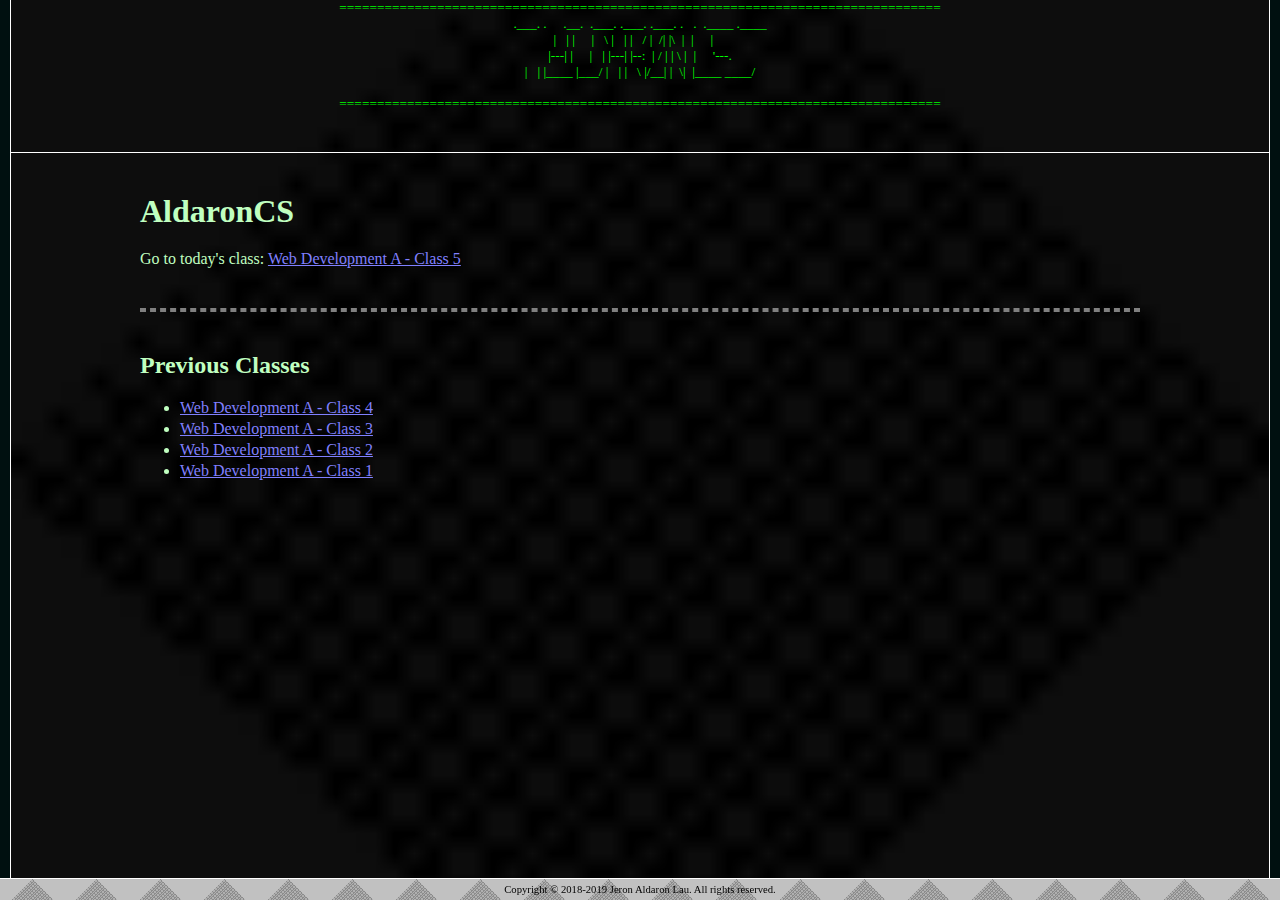
<file: index.html>
<!--

================================================================================
             .___. .     .__.  .___. .___. .___. .   .  .____ .____
             |   | |     |   \ |   | |   / |  /| |\  |  |     |
             |---| |     |   | |---| |--\  | / | | \ |  |     '---.
             |   | |____ |___/ |   | |   \ |/__| |  \|  |____ ____/
	
================================================================================

-->
<!DOCTYPE html>
<html lang="en-US">
<head>
	<title>AldaronCS</title>
	<meta charset="utf-8">
	<link rel="stylesheet" href="style.css">
</head>
<body>
	<div>
		<h1>AldaronCS</h1>
        <p>
		Go to today's class: <a href="4320190x0104/">Web Development A - Class 5</a>
        </p>

        <hr class="dashed_line"/>

        <h2>Previous Classes</h2>
        <ul>
            <li><a href="32720190x0103/">Web Development A - Class 4</a></li>
            <li><a href="32020190x0102/">Web Development A - Class 3</a></li>
            <li><a href="31320190x0101/">Web Development A - Class 2</a></li>
            <li><a href="3620190x0100/">Web Development A - Class 1</a></li>
        </ul>

	</div>
    <span class="copyright" style="width:100%"></span>
</body>
</html>
</file>
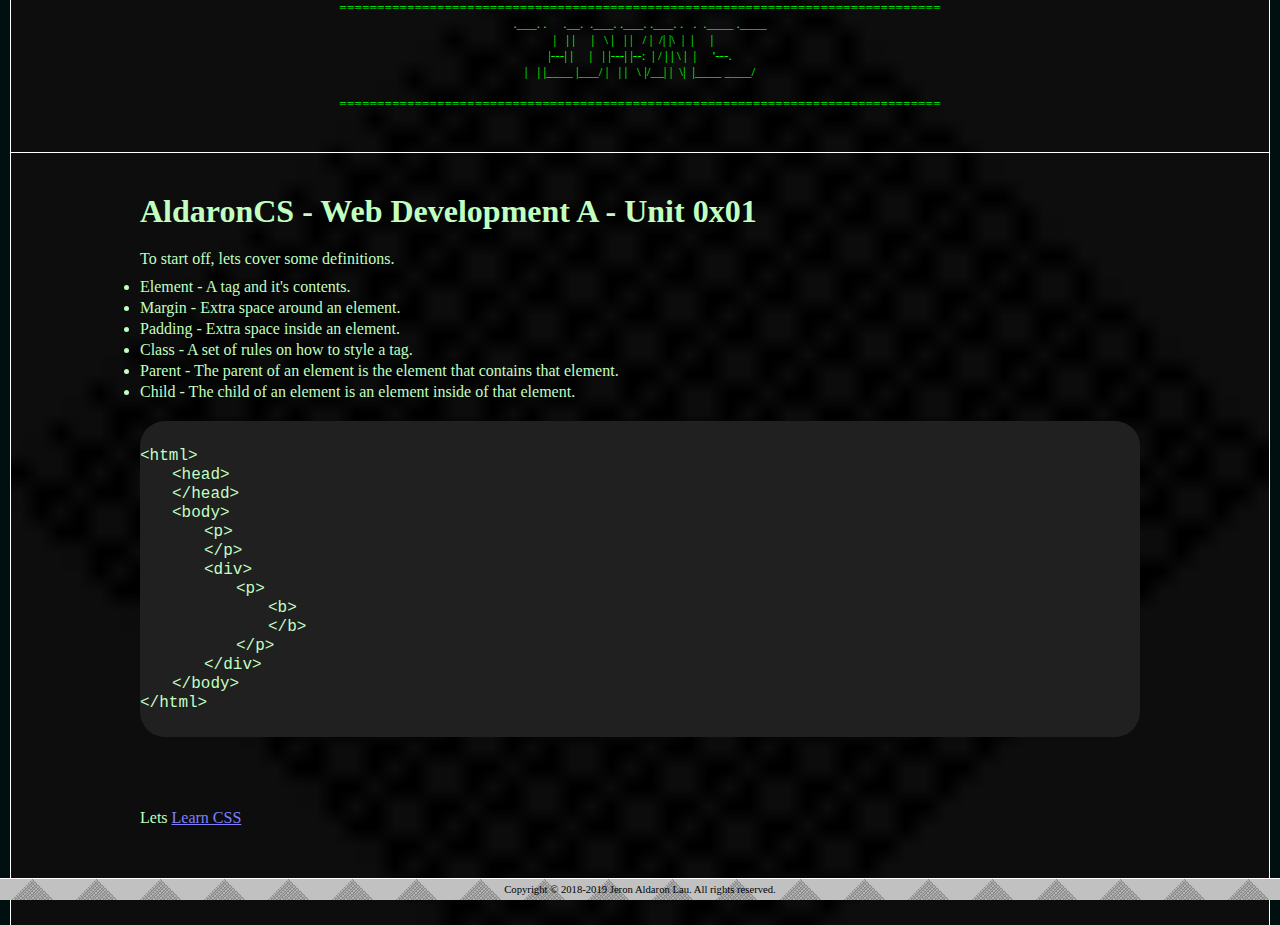
<file: 31320190x0101/index.html>
<!--

================================================================================
             .___. .     .__.  .___. .___. .___. .   .  .____ .____
             |   | |     |   \ |   | |   / |  /| |\  |  |     |
             |---| |     |   | |---| |--\  | / | | \ |  |     '---.
             |   | |____ |___/ |   | |   \ |/__| |  \|  |____ ____/
	
================================================================================

-->
<!DOCTYPE html>
<html lang="en-US">
<head>
	<title>AldaronCS</title>
	<meta charset="utf-8">
	<link rel="stylesheet" href="../style.css">
</head>
<body>
	<div>
		<h1>AldaronCS - Web Development A - Unit 0x01</h1>

		<p>
		To start off, lets cover some definitions.
		</p>

		<li>
		Element - A tag and it's contents.
		</li>
		<li>
		Margin - Extra space around an element.
		</li>
		<li>
        Padding - Extra space inside an element.
		</li>
		<li>
        Class - A set of rules on how to style a tag.
		</li>
		<li>
        Parent - The parent of an element is the element that contains that element.
		</li>
		<li>
        Child - The child of an element is an element inside of that element.
		</li>

        <section class="code" style="background: #202020;margin-top:20px">
<code>&lthtml&gt
	&lthead&gt
	&lt/head&gt
	&ltbody&gt
		&ltp&gt
		&lt/p&gt
		&ltdiv&gt
			&ltp&gt
				&ltb&gt
				&lt/b&gt
			&lt/p&gt
		&lt/div&gt
	&lt/body&gt
&lt/html&gt</code>
	</section>
		<br/><br/><br/><br/>

		<p>
		Lets <a href="css">Learn CSS</a>
		</p>
	</div>
    <span class="copyright" style="width:100%"></span>
</body>
</html>
</file>
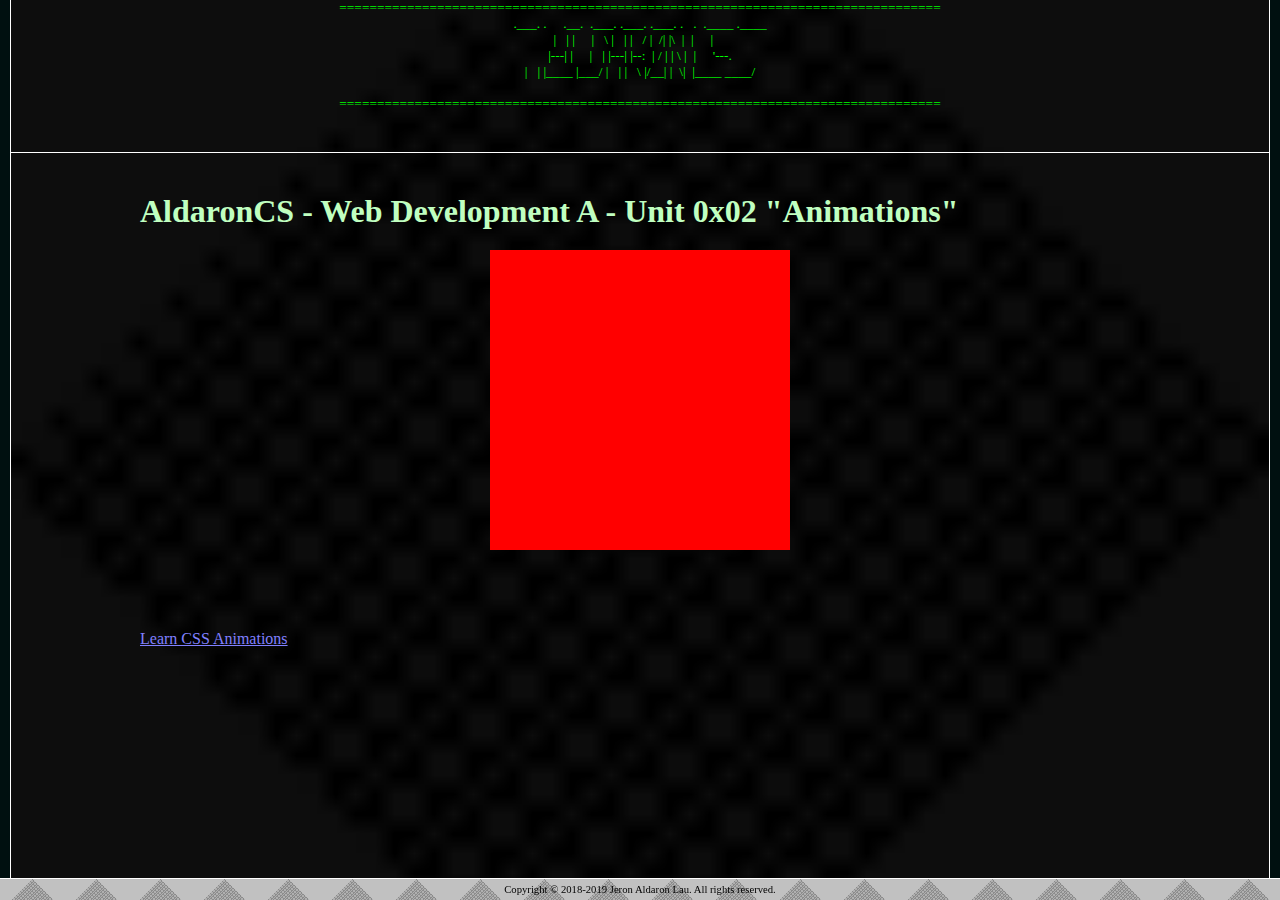
<file: 32020190x0102/index.html>
<!--

================================================================================
             .___. .     .__.  .___. .___. .___. .   .  .____ .____
             |   | |     |   \ |   | |   / |  /| |\  |  |     |
             |---| |     |   | |---| |--\  | / | | \ |  |     '---.
             |   | |____ |___/ |   | |   \ |/__| |  \|  |____ ____/
	
================================================================================

-->
<!DOCTYPE html>
<html lang="en-US">
<head>
	<title>AldaronCS</title>
	<meta charset="utf-8">
	<link rel="stylesheet" href="../style.css">
    <style>
        .animation {
            width: 300px;
            height: 300px;
            background-color: #FF0000;
        }

        .animation:hover {
            background-color: #00FF00;
        }

        .animation2 {
            width: 300px;
            height: 300px;
            background-color: #FF0000;
            transition-timing-function: ease;
            transition-duration: 0.2s;
        }

        .animation2:hover {
            background-color: #00FF00;
        }

        .field {
            image-align: left;
            width: 500px;
            height: 500px;
            background-color: #A0FFA0;
            transition-timing-function: ease;
            transition-duration: 2.0s;
        }

        .face {
		float: left;
		position: relative;
		width: 100px;
		height: 100px;
		background: url("../face.svg");
		top: 0px;
		left: 0px;
		animation-name: animation;
		animation-duration: 4s;
		animation-iteration-count: infinite;
		animation-timing-function: ease;
        }

	@keyframes animation {
		0%   {top:0px; left:0px; background: url("../face.svg")}
		20%  {top:400px; left:400px; background: url("../face.svg")}
		40%  {top:400px; left:400px; background: url("../face2.svg")}
		60%  {top:400px; left:400px; background: url("../face.svg")}
		80%  {top:0px; left:0px; background: url("../face.svg")}
		100% {top:0px; left:0px; background: url("../face2.svg")}
	}
    </style>
    <script src="../script.js"></script>
</head>
<body>
	<div>
		<h1>AldaronCS - Web Development A - Unit 0x02 "Animations"</h1>

        <div class="animation">
        </div>

		<p>
		<a href="css">Learn CSS Animations</a>
		</p>

<!--        <div class="animation2">
        </div>

	<input type="text" onkeypress="whenKey()">

        <div id="field" class="field" onmouseover="doSomething()" onmouseout="doSomethingElse()" onmousedown="heading()" onmouseup="paragraph()">
	Some Text.
	<div class="face"></div>
</div>-->
	</div>
    <span class="copyright" style="width:100%"></span>
</body>
</html>
</file>
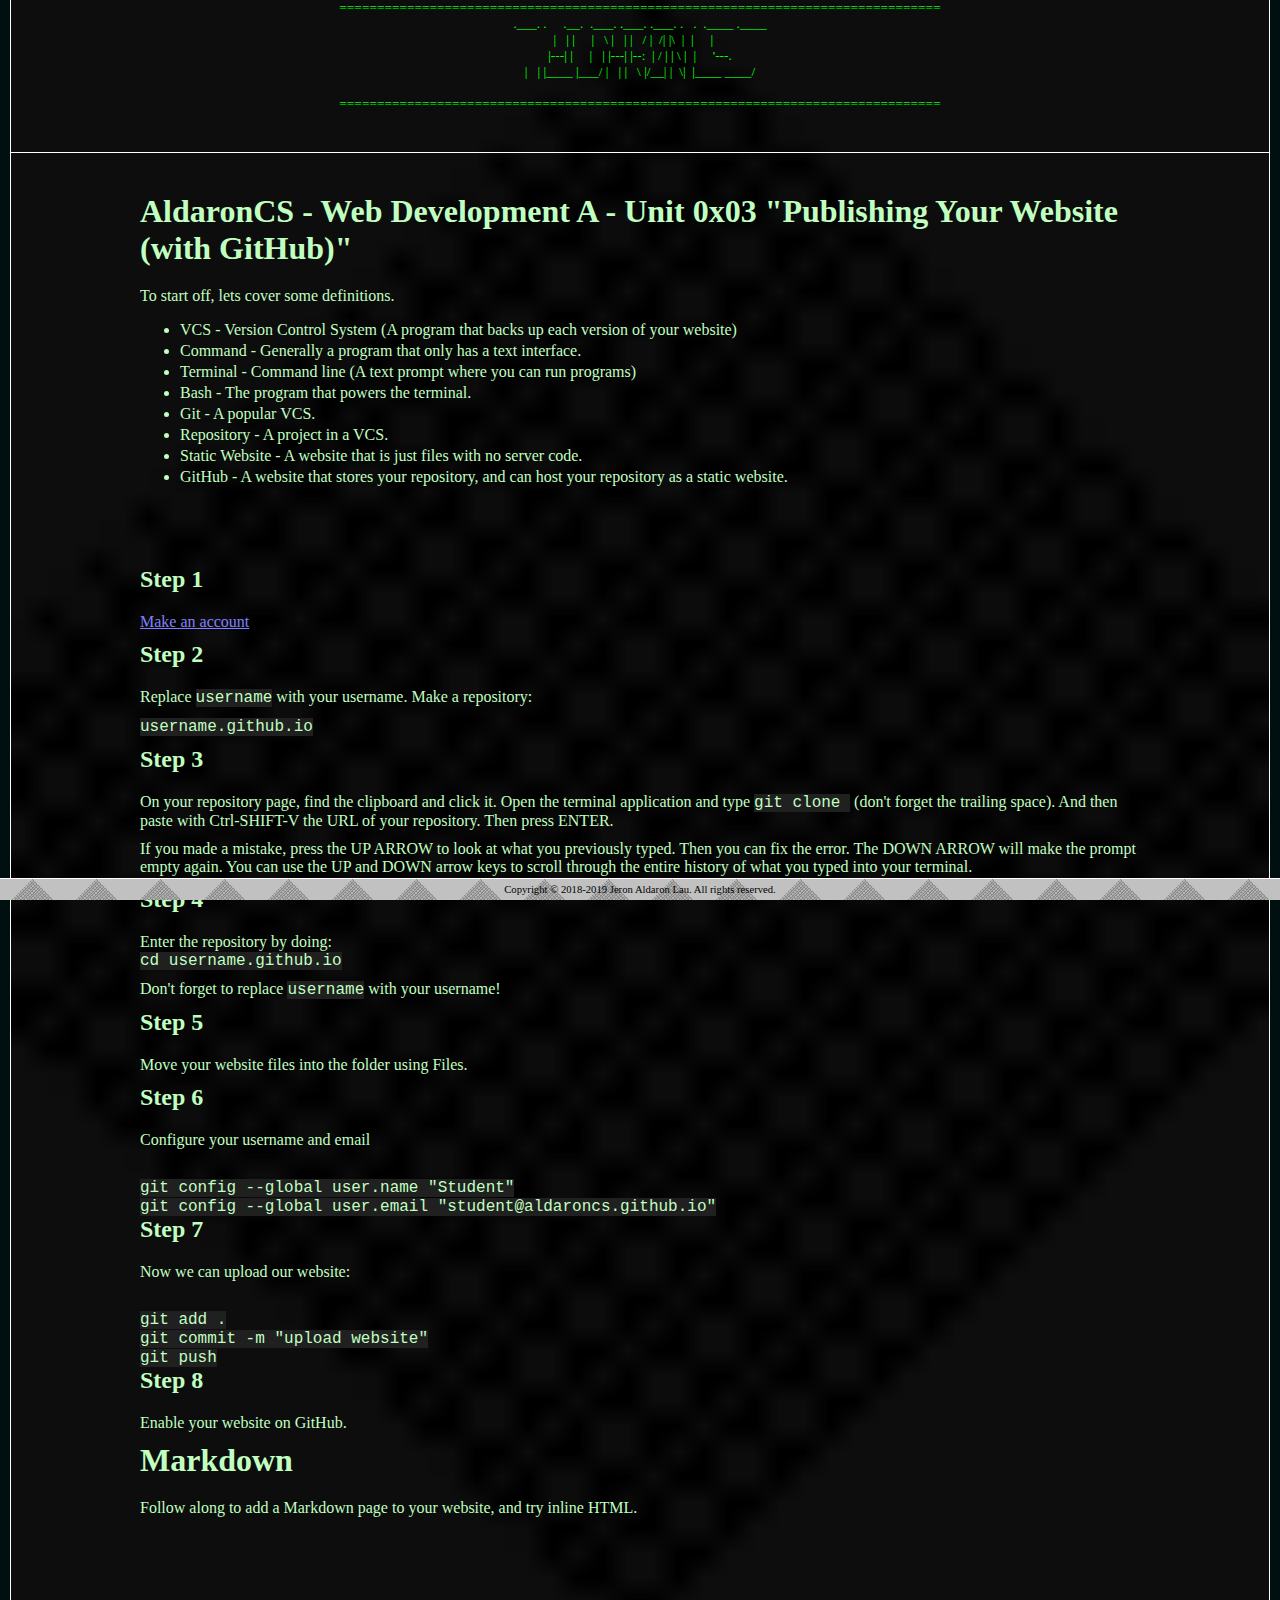
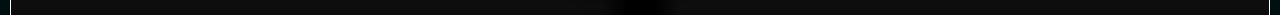
<file: 32720190x0103/index.html>
<!--

================================================================================
             .___. .     .__.  .___. .___. .___. .   .  .____ .____
             |   | |     |   \ |   | |   / |  /| |\  |  |     |
             |---| |     |   | |---| |--\  | / | | \ |  |     '---.
             |   | |____ |___/ |   | |   \ |/__| |  \|  |____ ____/
	
================================================================================

-->
<!DOCTYPE html>
<html lang="en-US">
<head>
	<title>AldaronCS</title>
	<meta charset="utf-8">
	<link rel="stylesheet" href="../style.css">
    <script src="../script.js"></script>
</head>
<body>
	<div>
		<h1>AldaronCS - Web Development A - Unit 0x03 "Publishing Your Website (with GitHub)"</h1>

        <p>To start off, lets cover some definitions.</p>
        <ul>
            <li>
                VCS - Version Control System (A program that backs up each version of your website)
            </li>
            <li>
                Command - Generally a program that only has a text interface.
            </li>
            <li>
                Terminal - Command line (A text prompt where you can run programs)
            </li>
            <li>
                Bash - The program that powers the terminal.
            </li>
            <li>
                Git - A popular VCS.
            </li>
            <li>
                Repository - A project in a VCS.
            </li>
            <li>
                Static Website - A website that is just files with no server code.
            </li>
            <li>
                GitHub - A website that stores your repository, and can host your repository as a static website.
            </li>
        </ul>

        <h2>Step 1</h2>

		<p>
		<a href="https://github.com">Make an account</a>
		</p>

        <h2>Step 2</h2>
        <p>Replace <code>username</code> with your username.  Make a repository:</p>
        <p>
        <code>username.github.io</code>
        </p>

        <h2>Step 3</h2>
        <p>
        On your repository page, find the clipboard and click it.  Open the terminal application and
        type <code>git clone </code> (don't forget the trailing space).  And then paste with
        Ctrl-SHIFT-V the URL of your repository.  Then press ENTER.
        </p><p>
        If you made a mistake, press the UP ARROW to look at what you previously typed.  Then you
        can fix the error.  The DOWN ARROW will make the prompt empty again.  You can use the UP and
        DOWN arrow keys to scroll through the entire history of what you typed into your terminal.
        </p>

        <h2>Step 4</h2>
        <p>
        Enter the repository by doing: <br/>
        <code>cd username.github.io</code>
        </p>
        <p>
        Don't forget to replace <code>username</code> with your username!
        </p>

        <h2>Step 5</h2>
        <p>Move your website files into the folder using Files.</p>

        <h2>Step 6</h2>
        <p>Configure your username and email</p>
        <code>
git config --global user.name "Student"
git config --global user.email "student@aldaroncs.github.io"</code>

        <h2>Step 7</h2>
        <p>Now we can upload our website:</p>
        <code>
git add .
git commit -m "upload website"
git push</code>

        <h2>Step 8</h2>
        <p>Enable your website on GitHub.</p>

        <h1>Markdown</h1>
        <p>Follow along to add a Markdown page to your website, and try inline HTML.</p>

	</div>
    <span class="copyright" style="width:100%"></span>
</body>
</html>
</file>
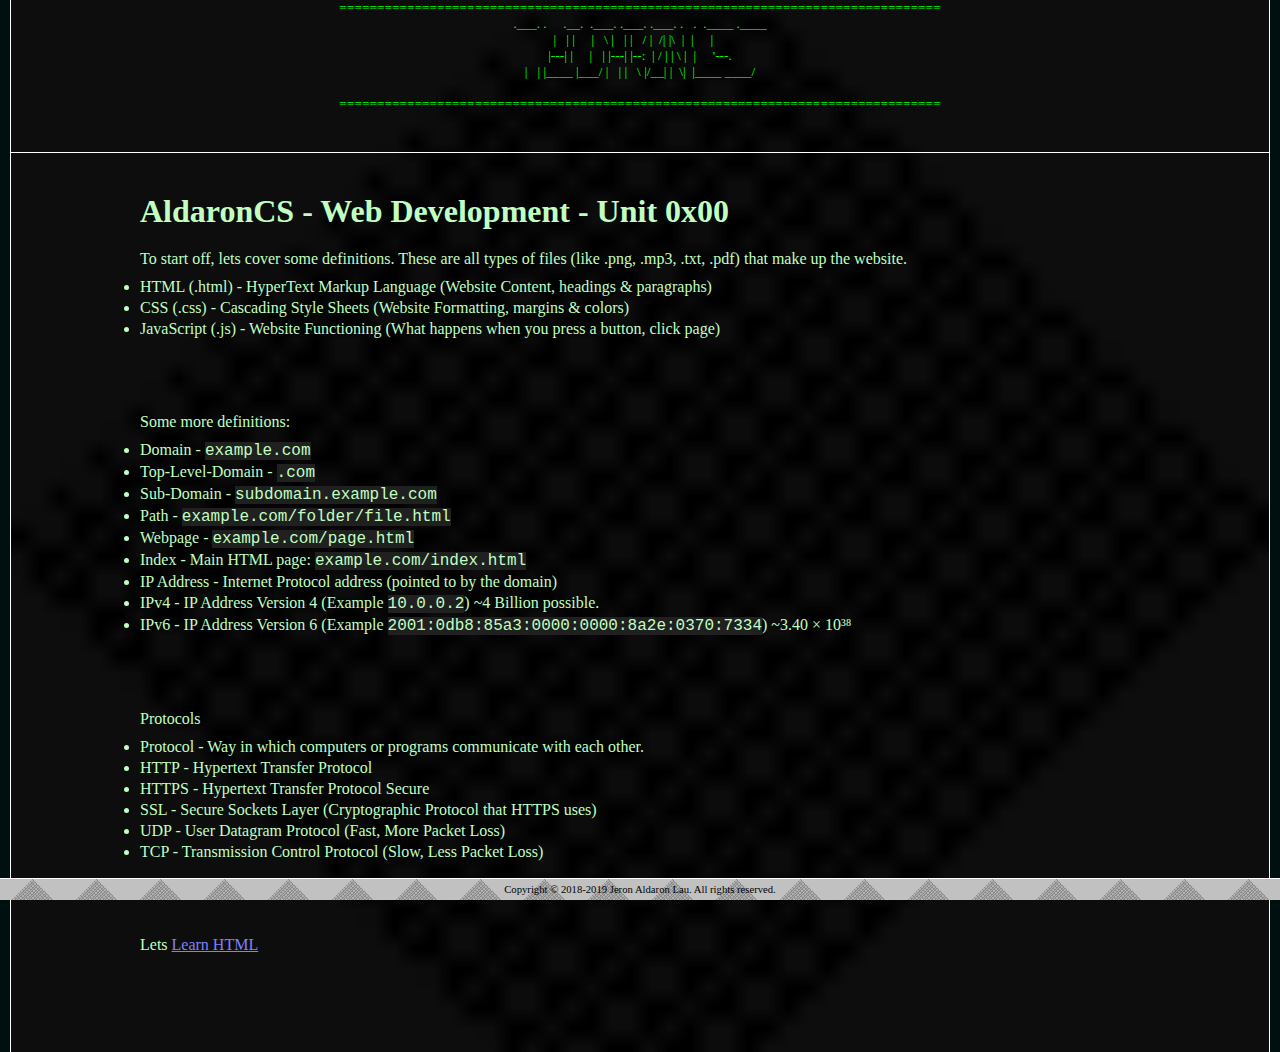
<file: 3620190x0100/index.html>
<!--

================================================================================
             .___. .     .__.  .___. .___. .___. .   .  .____ .____
             |   | |     |   \ |   | |   / |  /| |\  |  |     |
             |---| |     |   | |---| |--\  | / | | \ |  |     '---.
             |   | |____ |___/ |   | |   \ |/__| |  \|  |____ ____/
	
================================================================================

-->
<!DOCTYPE html>
<html lang="en-US">
<head>
	<title>AldaronCS</title>
	<meta charset="utf-8">
	<link rel="stylesheet" href="../style.css">
</head>
<body>
	<div>
		<h1>AldaronCS - Web Development - Unit 0x00</h1>

		<p>
		To start off, lets cover some definitions.  These are all types
		of files (like .png, .mp3, .txt, .pdf) that make up the website.
		</p>

		<li>
		HTML (.html) - HyperText Markup Language (Website Content,
		headings & paragraphs)
		</li>
		<li>
		CSS (.css) - Cascading Style Sheets (Website Formatting,
		margins & colors)
		</li>
		<li>
		JavaScript (.js) - Website Functioning (What happens when you
		press a button, click page)
		</li>

		<br/><br/><br/><br/>

		<p>
		Some more definitions:        
		</p>

		<li>
		Domain - <code>example.com</code>
		</li>
		<li>
		Top-Level-Domain - <code>.com</code>
		</li>
		<li>
		Sub-Domain - <code>subdomain.example.com</code>
		</li>
		<li>
		Path - <code>example.com/folder/file.html</code>
		</li>
		<li>
		Webpage - <code>example.com/page.html</code>
		</li>
		<li>
		Index - Main HTML page: <code>example.com/index.html</code>
		</li>
		<li>
		IP Address - Internet Protocol address (pointed to by the domain)
		</li>
		<li>
		IPv4 - IP Address Version 4 (Example <code>10.0.0.2</code>) ~4 Billion possible.
		</li>
		<li>
		IPv6 - IP Address Version 6 (Example <code>2001:0db8:85a3:0000:0000:8a2e:0370:7334</code>) ~3.40 × 10³⁸
		</li>

		<br/><br/><br/><br/>

		<p>Protocols</p>
		<li>
		Protocol - Way in which computers or programs communicate with each other.
		</li>
		<li>
		HTTP - Hypertext Transfer Protocol
		</li>
		<li>
		HTTPS - Hypertext Transfer Protocol Secure
		</li>
		<li>
		SSL - Secure Sockets Layer (Cryptographic Protocol that HTTPS uses)
		</li>
		<li>
		UDP - User Datagram Protocol (Fast, More Packet Loss)
		</li>
		<li>
		TCP - Transmission Control Protocol (Slow, Less Packet Loss)
		</li>

		<br/><br/><br/><br/>

		<p>
		Lets <a href="html">Learn HTML</a>
		</p>
	</div>
    <span class="copyright" style="width:100%"></span>
</body>
</file>
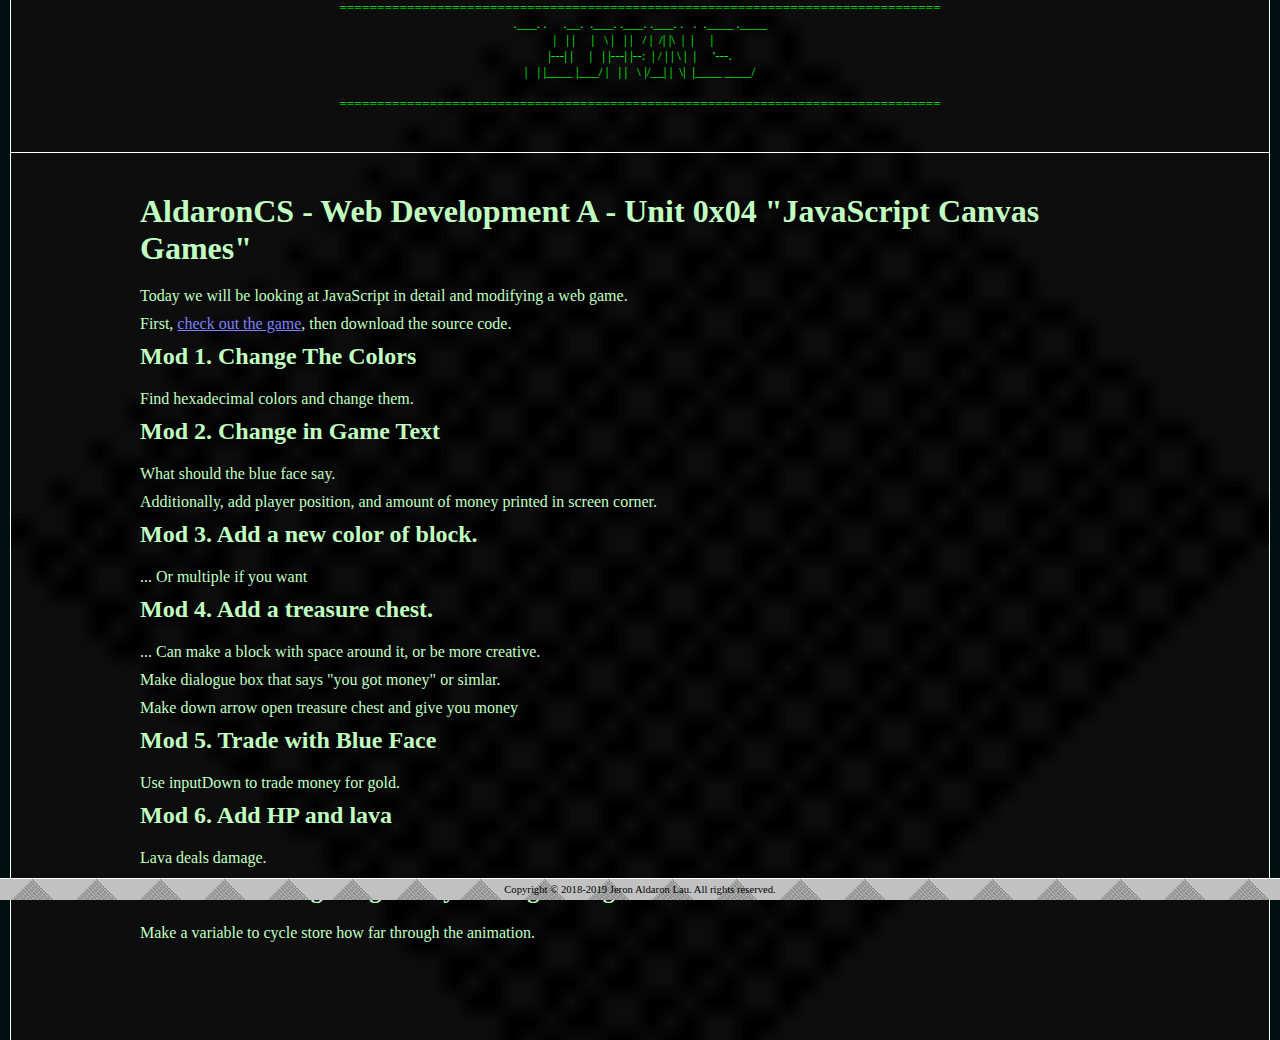
<file: 4320190x0104/index.html>
<!--

================================================================================
             .___. .     .__.  .___. .___. .___. .   .  .____ .____
             |   | |     |   \ |   | |   / |  /| |\  |  |     |
             |---| |     |   | |---| |--\  | / | | \ |  |     '---.
             |   | |____ |___/ |   | |   \ |/__| |  \|  |____ ____/
	
================================================================================

-->
<!DOCTYPE html>
<html lang="en-US">
<head>
	<title>AldaronCS</title>
	<meta charset="utf-8">
	<link rel="stylesheet" href="../style.css">
    <script src="../script.js"></script>
</head>
<body>
	<div>
		<h1>AldaronCS - Web Development A - Unit 0x04 "JavaScript Canvas Games"</h1>

        <p>Today we will be looking at JavaScript in detail and modifying a web game.</p>
        <p>First, <a href="game.html">check out the game</a>, then download the source code.</p>

        <h2>Mod 1. Change The Colors</h2>
        <p>Find hexadecimal colors and change them.</p>

        <h2>Mod 2. Change in Game Text</h2>
        <p>What should the blue face say.</p>
        <p>Additionally, add player position, and amount of money printed in screen corner.</p>

        <h2>Mod 3. Add a new color of block.</h2>
        <p>... Or multiple if you want</p>

        <h2>Mod 4. Add a treasure chest.</h2>
        <p>... Can make a block with space around it, or be more creative.</p>
        <p>Make dialogue box that says "you got money" or simlar.</p>
        <p>Make down arrow open treasure chest and give you money</p>

        <h2>Mod 5. Trade with Blue Face</h2>
        <p>Use inputDown to trade money for gold.</p>

        <h2>Mod 6. Add HP and lava</h2>
        <p>Lava deals damage.</p>

        <h2>Mod 7. Animate getting money / taking damage</h2>
        <p>Make a variable to cycle store how far through the animation.</p>
	</div>
    <span class="copyright" style="width:100%"></span>
</body>
</html>
</file>
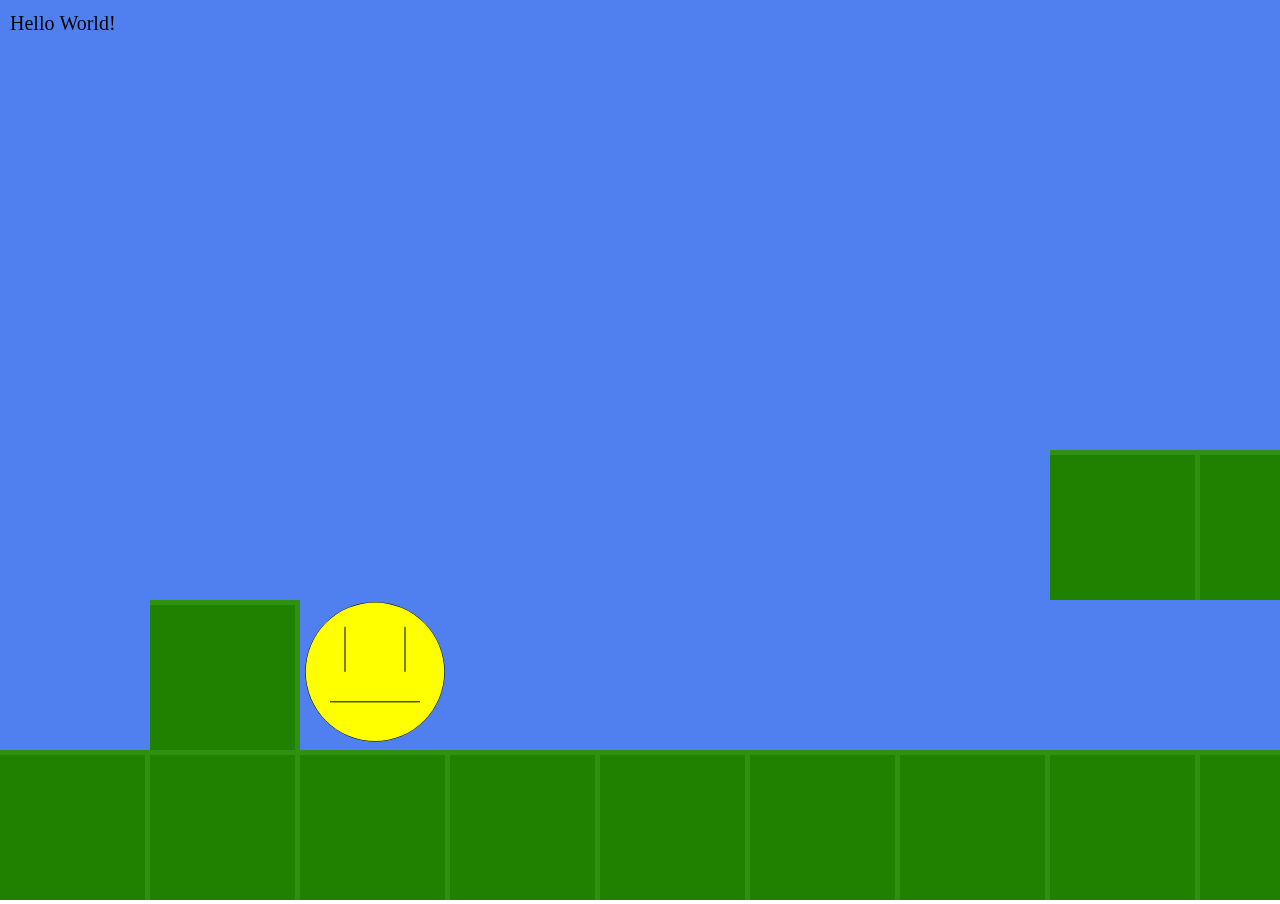
<file: 4320190x0104/game.html>
<!DOCTYPE html>
<html>
<head>
	<meta charset=utf-8>
	<meta name="viewport" content="width=device-width, user-scalable=no, minimum-scale=1.0, maximum-scale=1.0">
	<title>Game</title>
	<style>
		body { margin: 0; overflow: hidden; }
	</style>
</head>
<body>
<!-- This is where the screen display is. -->
<canvas id="gameCanvas">Your browser does not support the HTML5 canvas tag.</canvas>
<!-- JavaScript in the HTML file with <script> tag. -->
<script>

///////////////////////////////////////////////////////////////////////////////////////////////////
///                                    JavaScript Code Begin                                    ///
///////////////////////////////////////////////////////////////////////////////////////////////////

// Define the variables
var width = window.innerWidth || document.documentElement.clientWidth
	|| document.body.clientWidth;
var height = window.innerHeight || document.documentElement.clientHeight
	|| document.body.clientHeight;
var canvas = document.getElementById("gameCanvas");
var time = performance.now();
var prev = time;

var inputLeft = false;
var inputRight = false;
var inputUp = false;
var inputDown = false;

var player_x = 0;
var player_y = 5;

// A list of tile columns.
var world = [
	[0, 0, 0, 0, 0, 1], // A column of blocks.
	[0, 0, 0, 0, 1, 1],
	[0, 0, 0, 0, 0, 1],
	[0, 0, 0, 0, 0, 1],
	[0, 0, 0, 0, 0, 1],
	[0, 0, 0, 0, 0, 1],
	[0, 0, 0, 0, 0, 1],
	[0, 0, 0, 1, 0, 1],
	[0, 0, 0, 1, 0, 1],
	[0, 0, 0, 1, 0, 1],
	[0, 0, 0, 1, 0, 1],
	[0, 0, 0, 0, 0, 1],
	[0, 0, 0, 0, 0, 1],
	[0, 0, 0, 0, 0, 1],
	[0, 0, 0, 0, 1, 1],
	[0, 0, 0, 1, 1, 1],
	[0, 0, 1, 1, 1, 1],
	[0, 0, 1, 1, 1, 1],
	[0, 2, 1, 1, 1, 1],
	[0, 0, 1, 1, 1, 1],
	[0, 0, 1, 1, 1, 1],
];

// This function gets run for every frame.
var render = function() {
	// Get the amount of time since last frame.
	time = performance.now();
	var diff = (time - prev) / 500;
	prev = time;

	// Update Player's Position
	if (inputRight) {
		player_x = player_x + diff;
	} else if (inputLeft) {
		player_x = player_x - diff;
	} else if (inputUp && player_y > 1) {
		player_y = player_y - (diff * 3);
	}

	if (player_x < 0) {
		player_x = 0;
	} else if (player_x >= world.length - 3) {
		player_x = world.length - 3;
	}

	var playertile = world[Math.floor(player_x + 2.5)][Math.floor(player_y)];
	var istalking = false;

	if (world[Math.floor(player_x + 2.5)][Math.floor(player_y + (diff))] == 0) {
		player_y += diff;
	} else if (playertile == 1) {
		player_y -= 1.0;
	} else if (playertile == 2) {
		istalking = true;
	}

	// Draw Background (Sky).
	var c = document.getElementById("gameCanvas");
	var ctx = c.getContext("2d");
	ctx.fillStyle = "#5080F0";
	ctx.fillRect(0, 0, width, height);

	// Draw World.
	for (var i = 0; i < world.length; i++) {
		var column = world[i];
		for (var j = 0; j < column.length; j++) {
			var tile = column[j];
			var x = (i - player_x) * height / 6;
			var y = j * height / 6;
			var s = height / 6;
			if (tile == 0) {
				// Draw nothing, there's nothing here.
			} else if (tile == 1) {
				// Draw a block.
				ctx.fillStyle = "#309010";
				ctx.fillRect(x, y, s, s);
				ctx.fillStyle = "#208000";
				ctx.fillRect(x, y + 5, s - 5, s - 5);
			} else if (tile == 2) {
				// Draw Person (Circle Face).
				ctx.beginPath();
				ctx.arc((0.5 + i - player_x) * height / 6, (0.5 + j) * height / 6, height / 13, 0, 2 * Math.PI);
				ctx.stroke();
				ctx.fillStyle = "#0000FF";
				ctx.fill();
				// Draw Player (Mouth)
				ctx.beginPath();
				ctx.moveTo((0.2 + i - player_x) * height / 6, (0.7 + j) * height / 6);
				ctx.lineTo((0.8 + i - player_x) * height / 6, (0.7 + j) * height / 6);
				ctx.stroke();
				// Draw Player (Eyes)
				ctx.beginPath();
				ctx.moveTo((0.3 + i - player_x) * height / 6, (0.2 + j) * height / 6);
				ctx.lineTo((0.3 + i - player_x) * height / 6, (0.5 + j) * height / 6);
				ctx.moveTo((0.7 + i - player_x) * height / 6, (0.2 + j) * height / 6);
				ctx.lineTo((0.7 + i - player_x) * height / 6, (0.5 + j) * height / 6);
				ctx.stroke();
			}
		}
	}

	// Draw Player (Circle Face).
	ctx.beginPath();
	ctx.arc(2.5 * height / 6, (-0.5 + player_y) * height / 6, height / 13, 0, 2 * Math.PI);
	ctx.stroke();
	ctx.fillStyle = "#FFFF00";
	ctx.fill();
	// Draw Player (Mouth)
	ctx.beginPath();
	ctx.moveTo(2.2 * height / 6, (-0.3 + player_y) * height / 6);
	ctx.lineTo(2.8 * height / 6, (-0.3 + player_y) * height / 6);
	ctx.stroke();
	// Draw Player (Eyes)
	ctx.beginPath();
	ctx.moveTo(2.3 * height / 6, (-0.8 + player_y) * height / 6);
	ctx.lineTo(2.3 * height / 6, (-0.5 + player_y) * height / 6);
	ctx.moveTo(2.7 * height / 6, (-0.8 + player_y) * height / 6);
	ctx.lineTo(2.7 * height / 6, (-0.5 + player_y) * height / 6);
	ctx.stroke();

	// Draw info
	ctx.font = "20px Georgia";
	ctx.fillStyle = "#000000";
	ctx.fillText("Hello World!", 10, 30);

	//
	if (istalking) {
		ctx.fillStyle = "#FFFFFF";
		ctx.fillRect(width / 4, height / 4, width / 2, height / 2);
		ctx.fillStyle = "#000000";
		ctx.fillText("Yo, I am the blue face!", (width / 4) + 20, (height / 4) + 40);
	}

	// Call this function again on the next frame.
	requestAnimationFrame(render);
};

// Add Listener for Resize Event.
window.onresize = function() {
	width = window.innerWidth || document.documentElement.clientWidth
		|| document.body.clientWidth;
	height = window.innerHeight || document.documentElement.clientHeight
		|| document.body.clientHeight;
	canvas.width = width;
	canvas.height = height;
};

// Add Listener for Keydown.
window.onkeydown = function() {
	if(event.keyCode == 37) {
		inputLeft = true;
	} else if(event.keyCode == 39) {
		inputRight = true;
	} else if(event.keyCode == 38) {
		inputUp = true;
	} else if(event.keyCode == 40) {
		inputDown = true;
	} else if(event.keyCode == 16) {
		alert("Hello!");
	}
};

// Add Listener for Keyup.
window.onkeyup = function() {
	if(event.keyCode == 37) {
		inputLeft = false;
	} else if(event.keyCode == 39) {
		inputRight = false;
	} else if(event.keyCode == 38) {
		inputUp = false;
		inputDown = false;
	} else if(event.keyCode == 40) {
		inputDown = false;
		inputUp = false;
	}
};

// Set canvas width and height.
canvas.width = width;
canvas.height = height;

// Render the first frame.
render();

///////////////////////////////////////////////////////////////////////////////////////////////////
///                                     JavaScript Code End                                     ///
///////////////////////////////////////////////////////////////////////////////////////////////////

</script>
</body>
</html>
</file>
<file: style.css>
/*
 *      ================================================================================
 *              .___. .     .__.  .___. .___. .___. .   .  .____ .____
 *              |   | |     |   \ |   | |   / |  /| |\  |  |     |
 *              |---| |     |   | |---| |--\  | / | | \ |  |     '---.
 *              |   | |____ |___/ |   | |   \ |/__| |  \|  |____ ____/
 * 	
 *      ================================================================================
 */

div {
    width: 90%;
    max-width: 1000px;
    margin: 0 auto;
}

pre {
    margin-top:0px;
    padding: 0px;
    margin: 0px;
    font-size: 10pt;
}

body:before {
    content: "\
================================================================================\A\
.___. .     .__.  .___. .___. .___. .   .  .____ .____\A\
|   | |     |   \\ |   | |   / |  /| |\\  |  |     |    \A\
|---| |     |   | |---| |--:  | / | | \\ |  |     '---.\A\
|   | |____ |___/ |   | |   \\ |/__| |  \\|  |____ ____/\A\
\A\
================================================================================";
    white-space: pre;
    font-weight: 500;
    color: rgb(0, 255, 0);
    text-align: center;
    display: block;
    font-size: 10pt;
    padding-bottom: 40px;
    border-bottom: solid 1px;
    border-color: #FFFFFF;
    margin-bottom: 40px;
}

body:after {
    content: " ";
    white-space: pre;
}

span {
    margin: 0px;
    padding: 0px;
}

.copyright {
    position: fixed;
    left: 0px;
    bottom: 0px;
    width: 100%;
}

.copyright:after {
    font-size: 8pt;
    color: black;
    padding-top: 5px;
    padding-bottom: 5px;
    text-align: center;
    display: block;
    border-top: solid 1px;
    border-color: #FFFFFF;
    content: "Copyright © 2018-2019 Jeron Aldaron Lau.  All rights reserved.";
    background: url("light_background.png");
}

h1, h2, h3, h4, h5, h6 {
    margin: 0 0 20px
}

a {
    color: #8080FF;
    font-weight: normal;
}

a:hover {
    color: #4040FF;
    font-weight: bold;
}

code, p {
    padding: 0px;
    margin: 0px;
    font-size: 16px;
    margin-bottom: 10px;
}

code {
    background: #202020;
    white-space:pre;
}

html {
    background: #001010;
}

body {
	margin-top: 0px;
	margin-bottom: 0px;
    margin-left: 10px;
    margin-right: 10px;
	padding: 0px;

    background: #080202;
    color: #C0FFC0;
    min-height: 100vh;

    border-left: solid 1px;
    border-right: solid 1px;
    border-color: #FFFFFF;

    background: url("background.png");
    background-size: cover;
    background-position: center;
}

.dashed_line {
    border: dashed 2px;
}

hr {
    margin-top: 40px;
    margin-bottom: 40px;
}

li {
    margin-top: 3px;
    margin-bottom: 3px;
}

ul, ol {
    margin-bottom: 80px;
}

div {
    margin-bottom: 80px;
}

.code {
    padding-top: 25px;
    padding-bottom: 25px;
    border-top-left-radius: 25px;
    border-top-right-radius: 25px;
    border-bottom-left-radius: 25px;
    border-bottom-right-radius: 25px;
}
</file>
